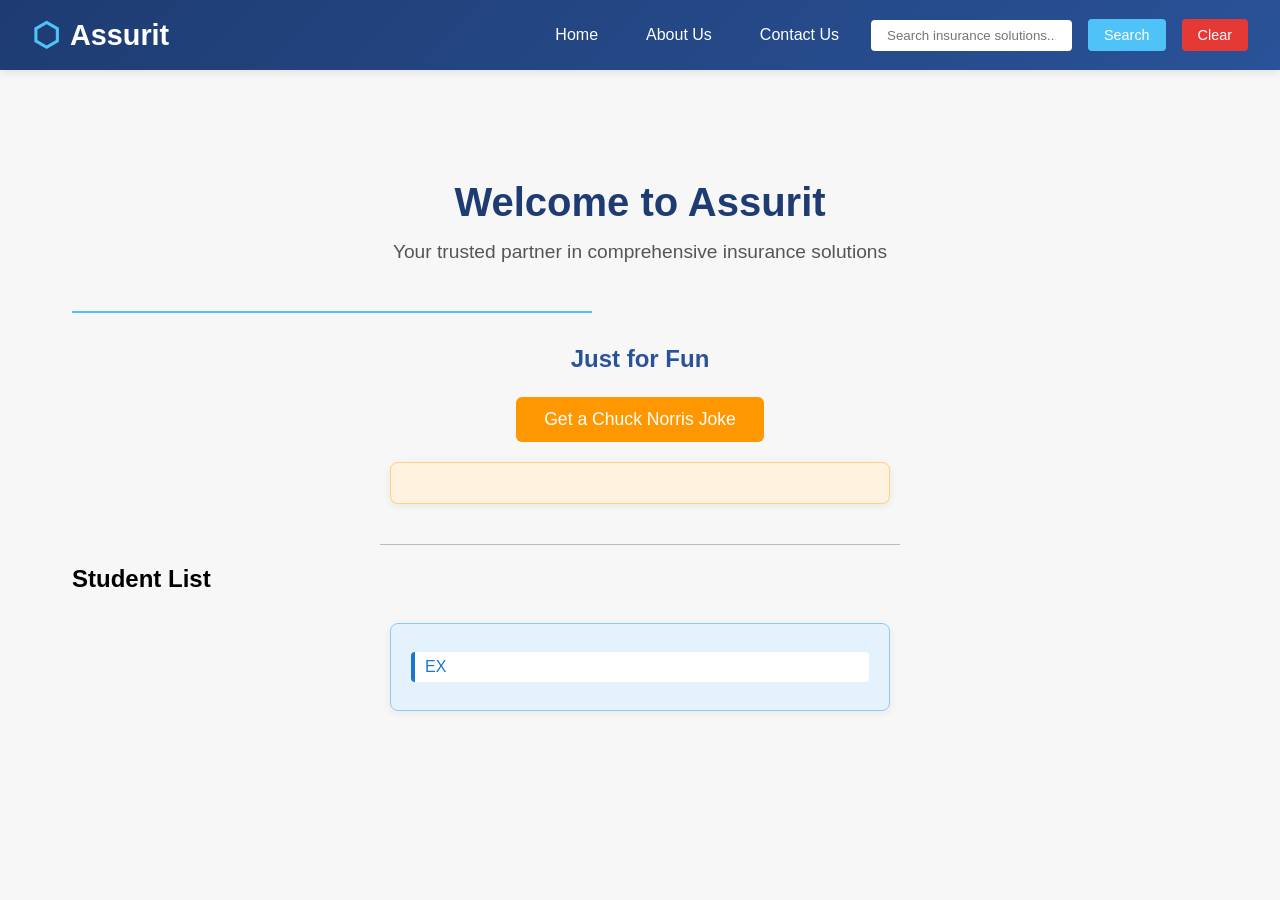
<file: index.html>
<!DOCTYPE html>
<html lang="en">
<head>
    <meta charset="UTF-8">
    <meta name="viewport" content="width=device-width, initial-scale=1.0">
    <title>Assurit - Your Insurance Partner</title>
    <link rel="stylesheet" href="style.css">
    <script src="script.js" defer></script>
</head>
<body>
    <nav class="navbar">
        <div class="logo">Assurit</div>
        <ul class="nav-links">
            <li><a href="index.html">Home</a></li>
            <li><a href="about.html">About Us</a></li>
            <li><a href="contact.html">Contact Us</a></li>
            <li><input type="text" id="search" placeholder="Search insurance solutions..."></li>
            <li><button id="searchBtn">Search</button></li>
            <li><button id="clearBtn">Clear</button></li>
        </ul>
    </nav>
    <main class="main-content">
        <div class="hero-section">
            <h1 class="hero-title">Welcome to Assurit</h1>
            <p class="hero-subtitle">Your trusted partner in comprehensive insurance solutions</p>
        </div>
        <hr class="section-divider">
        <h2 class="section-heading">Just for Fun</h2>
        <button onclick="data()">Get a Chuck Norris Joke</button>
        <div id="joke"></div>
        <hr>
        <h2>Student List</h2>
        <div id="student-list">
            <p>EX</p>
        </div>
    </main>
</body>
</html>
</file>
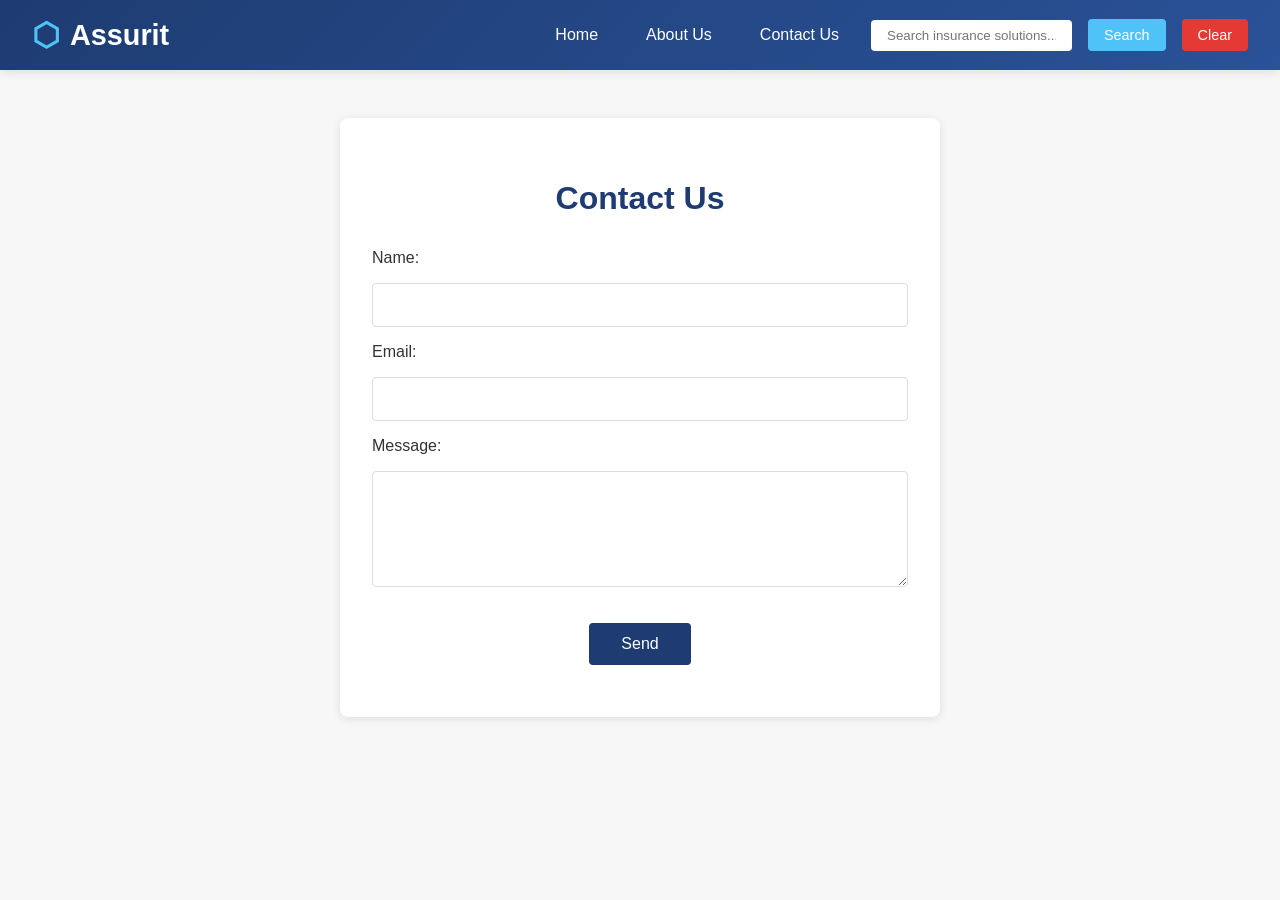
<file: contact.html>
<!DOCTYPE html>
<html lang="en">
<head>
    <meta charset="UTF-8">
    <meta name="viewport" content="width=device-width, initial-scale=1.0">
    <title>Contact Us - Assurit</title>
    <link rel="stylesheet" href="style.css">
</head>
<body>
    <nav class="navbar">
        <div class="logo">Assurit</div>
        <ul class="nav-links">
            <li><a href="index.html">Home</a></li>
            <li><a href="about.html">About Us</a></li>
            <li><a href="contact.html">Contact Us</a></li>
            <li><input type="text" id="search" placeholder="Search insurance solutions..."></li>
            <li><button id="searchBtn">Search</button></li>
            <li><button id="clearBtn">Clear</button></li>
        </ul>
    </nav>
    <main class="contact-section">
        <h1>Contact Us</h1>
        <form class="contact-form" action="mailto:info@assurit.com" method="post" enctype="text/plain">
            <label for="name">Name:</label>
            <input type="text" id="name" name="name" required>
            <label for="email">Email:</label>
            <input type="email" id="email" name="email" required>
            <label for="message">Message:</label>
            <textarea id="message" name="message" rows="5" required></textarea>
            <button type="submit">Send</button>
        </form>
    </main>
    <script src="script.js"></script>
</body>
</html>
</file>
<file: style.css>
* {
    margin: 0;
    padding: 0;
    box-sizing: border-box;
}

body {
    font-family: 'Segoe UI', Arial, sans-serif;
    background: #f7f7f7;
    margin: 0;
    padding: 0;
}

/* Navbar Styles for Assurit */
.navbar {
    background: linear-gradient(135deg, #1e3c72 0%, #2a5298 100%);
    padding: 1rem 2rem;
    box-shadow: 0 2px 10px rgba(0,0,0,0.1);
    display: flex;
    justify-content: space-between;
    align-items: center;
    flex-wrap: wrap;
}

.logo {
    font-size: 1.8rem;
    font-weight: 700;
    color: #fff;
    display: flex;
    align-items: center;
    gap: 10px;
}

.logo-icon {
    width: 40px;
    height: 40px;
    fill: #4fc3f7;
}

/* Fallback for logo without SVG */
.logo::before {
    content: "⬡";
    font-size: 2rem;
    color: #4fc3f7;
}

.nav-links {
    display: flex;
    list-style: none;
    gap: 1rem;
    align-items: center;
    flex-wrap: wrap;
}

.nav-links a {
    color: #fff;
    text-decoration: none;
    padding: 0.5rem 1rem;
    border-radius: 4px;
    transition: background 0.3s;
}

.nav-links a:hover {
    background: rgba(255,255,255,0.1);
}

.nav-links input[type="text"] {
    padding: 0.5rem 1rem;
    border: none;
    border-radius: 4px;
    min-width: 200px;
}

.nav-links button {
    margin: 0;
    padding: 0.5rem 1rem;
    background: #4fc3f7;
    border: none;
    border-radius: 4px;
    color: #fff;
    cursor: pointer;
    font-size: 0.9rem;
    transition: background 0.3s;
}

.nav-links button:hover {
    background: #29b6f6;
}

.nav-links #clearBtn {
    background: #e53935;
}

.nav-links #clearBtn:hover {
    background: #c62828;
}

/* About Section */
.about-section {
    max-width: 1200px;
    margin: 3rem auto;
    padding: 2rem;
    background: #fff;
    border-radius: 8px;
    box-shadow: 0 2px 10px rgba(0,0,0,0.1);
}

.about-section h1 {
    color: #1e3c72;
    margin-bottom: 1.5rem;
}

.about-section h2 {
    color: #2a5298;
    margin: 2rem 0 1rem 0;
}

.about-section p {
    line-height: 1.6;
    color: #555;
    margin-bottom: 1rem;
}

.team-members {
    display: grid;
    grid-template-columns: repeat(auto-fit, minmax(250px, 1fr));
    gap: 2rem;
    margin-top: 2rem;
}

.team-member {
    text-align: center;
    padding: 1.5rem;
    background: #f5f5f5;
    border-radius: 8px;
    transition: transform 0.3s;
}

.team-member:hover {
    transform: translateY(-5px);
    box-shadow: 0 4px 12px rgba(0,0,0,0.15);
}

.team-member img {
    width: 150px;
    height: 150px;
    border-radius: 50%;
    margin-bottom: 1rem;
    border: 4px solid #4fc3f7;
}

.team-member h3 {
    color: #1e3c72;
    margin-bottom: 0.5rem;
}

.team-member p {
    color: #666;
    font-style: italic;
}

/* Contact Section */
.contact-section {
    max-width: 600px;
    margin: 3rem auto;
    padding: 2rem;
    background: #fff;
    border-radius: 8px;
    box-shadow: 0 2px 10px rgba(0,0,0,0.1);
}

.contact-section h1 {
    color: #1e3c72;
    margin-bottom: 2rem;
}

.contact-form {
    display: flex;
    flex-direction: column;
    gap: 1rem;
}

.contact-form label {
    color: #333;
    font-weight: 500;
}

.contact-form input,
.contact-form textarea {
    padding: 0.75rem;
    border: 1px solid #ddd;
    border-radius: 4px;
    font-family: inherit;
    font-size: 1rem;
}

.contact-form input:focus,
.contact-form textarea:focus {
    outline: none;
    border-color: #4fc3f7;
    box-shadow: 0 0 0 3px rgba(79, 195, 247, 0.1);
}

.contact-form button {
    background: #1e3c72;
    color: #fff;
    padding: 0.75rem 2rem;
    border: none;
    border-radius: 4px;
    cursor: pointer;
    font-size: 1rem;
    transition: background 0.3s;
}

.contact-form button:hover {
    background: #2a5298;
}


/* Main content area */
.main-content {
    max-width: 1200px;
    margin: 3rem auto;
    padding: 2rem;
}

/* Hero section */
.hero-section {
    text-align: center;
    margin-bottom: 3rem;
}

.hero-title {
    color: #1e3c72;
    font-size: 2.5rem;
    margin-bottom: 1rem;
}

.hero-subtitle {
    color: #555;
    font-size: 1.2rem;
}

/* Section dividers */
.section-divider {
    margin: 2rem 0;
    border: none;
    border-top: 2px solid #4fc3f7;
}

.section-heading {
    color: #2a5298;
    text-align: center;
    margin-bottom: 1.5rem;
}

h1 {
    color: #222;
    text-align: center;
    margin-top: 30px;
}

button {
    display: block;
    margin: 20px auto;
    padding: 12px 28px;
    background: #ff9800;
    color: #fff;
    border: none;
    border-radius: 6px;
    font-size: 1.1em;
    cursor: pointer;
    transition: background 0.2s;
}
button:hover {
    background: #e65100;
}

#joke {
    background: #fff3e0;
    border: 1px solid #ffd180;
    border-radius: 8px;
    max-width: 500px;
    margin: 20px auto;
    padding: 20px;
    font-size: 1.2em;
    color: #333;
    box-shadow: 0 2px 8px rgba(0,0,0,0.07);
}

#student-list {
    background: #e3f2fd;
    border: 1px solid #90caf9;
    border-radius: 8px;
    max-width: 500px;
    margin: 30px auto 40px auto;
    padding: 20px;
    box-shadow: 0 2px 8px rgba(0,0,0,0.07);
}
#student-list p {
    margin: 8px 0;
    padding: 6px 10px;
    background: #fff;
    border-radius: 4px;
    border-left: 4px solid #1976d2;
    color: #1976d2;
    font-weight: 500;
}

hr {
    max-width: 520px;
    margin: 40px auto 20px auto;
    border: none;
    border-top: 1px solid #bbb;
}
</file>
